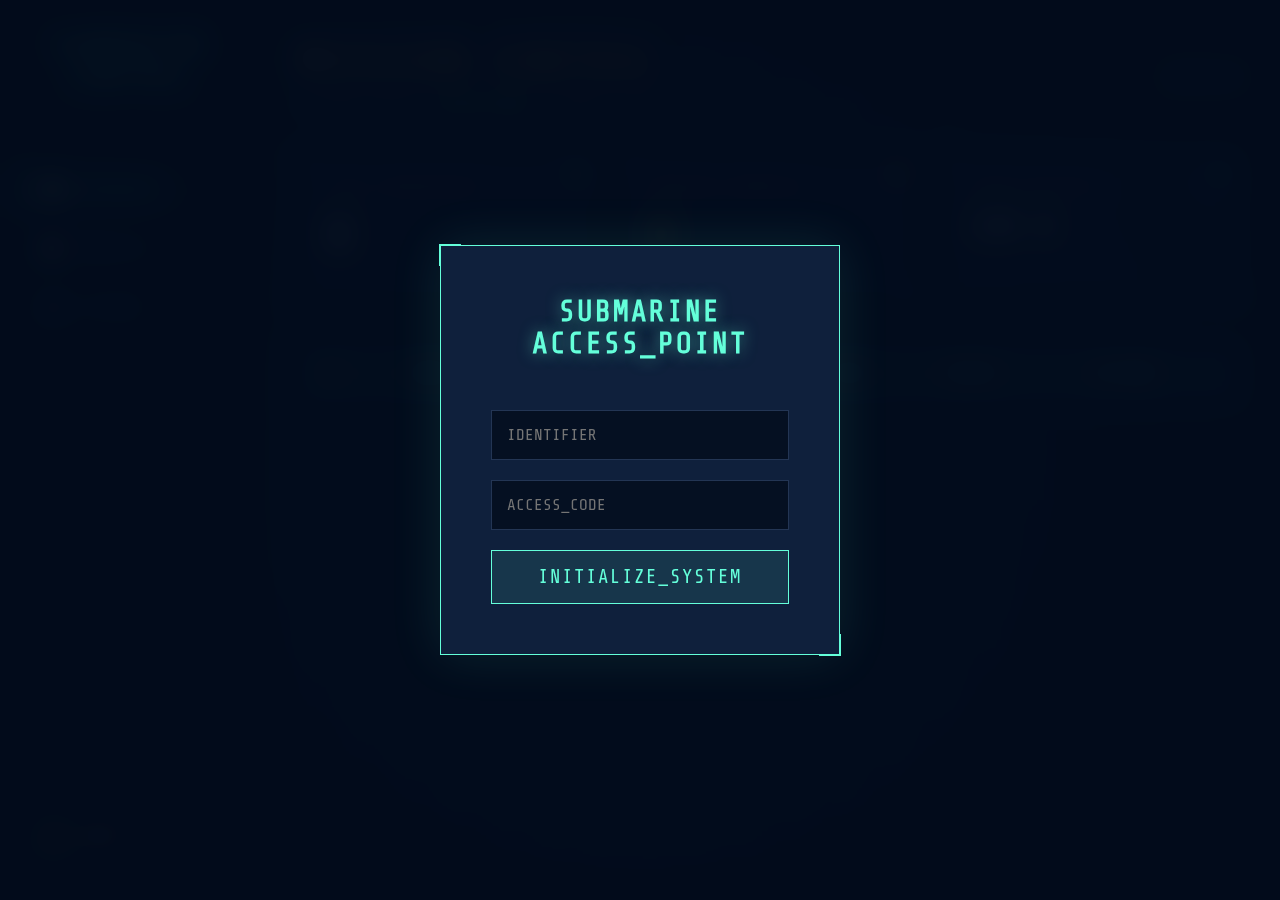
<file: admin.html>
<!DOCTYPE html>
<html lang="id">

<head>
    <meta charset="UTF-8">
    <meta name="viewport" content="width=device-width, initial-scale=1.0">
    <title>Admin Dashboard - Submarine Control</title>
    <link rel="stylesheet" href="style.css">
    <link href="https://fonts.googleapis.com/css2?family=Share+Tech+Mono&family=Montserrat:wght@300;600&display=swap"
        rel="stylesheet">
    <style>
        /* Admin Specific Theme - Submarine/Sci-Fi HUD */
        :root {
            --bg-deep: #020c1b;
            --bg-panel: rgba(17, 34, 64, 0.7);
            --text-primary: #64ffda;
            --text-secondary: #8892b0;
            --accent-alert: #ff6384;
            --accent-warn: #ffce56;
            --border-color: rgba(100, 255, 218, 0.3);
            --glass: rgba(2, 12, 27, 0.7);
        }

        body {
            background: var(--bg-deep);
            color: var(--text-primary);
            font-family: 'Montserrat', sans-serif;
            overflow: hidden;
            background-image:
                radial-gradient(circle at 50% 50%, #0a192f 0%, transparent 100%),
                linear-gradient(0deg, rgba(100, 255, 218, 0.03) 1px, transparent 1px),
                linear-gradient(90deg, rgba(100, 255, 218, 0.03) 1px, transparent 1px);
            background-size: 100% 100%, 50px 50px, 50px 50px;
        }

        .dashboard-container {
            display: flex;
            height: 100vh;
            position: relative;
        }

        /* Scanline Animation */
        .scanline {
            position: fixed;
            top: 0;
            left: 0;
            width: 100vw;
            height: 100vh;
            background: linear-gradient(to bottom, transparent 50%, rgba(100, 255, 218, 0.02) 51%, transparent 51%);
            background-size: 100% 4px;
            pointer-events: none;
            z-index: 999;
            animation: scan 10s linear infinite;
        }

        @keyframes scan {
            0% {
                background-position: 0 0;
            }

            100% {
                background-position: 0 100%;
            }
        }

        /* Sidebar */
        .sidebar {
            width: 260px;
            background: var(--glass);
            backdrop-filter: blur(10px);
            border-right: 1px solid var(--border-color);
            padding: 30px 20px;
            display: flex;
            flex-direction: column;
            z-index: 10;
        }

        .brand {
            font-family: 'Share Tech Mono', monospace;
            font-size: 1.8rem;
            color: var(--text-primary);
            margin-bottom: 50px;
            text-align: center;
            text-shadow: 0 0 15px rgba(100, 255, 218, 0.5);
            letter-spacing: 2px;
            border-bottom: 1px solid var(--border-color);
            padding-bottom: 20px;
        }

        .nav-item {
            padding: 15px 20px;
            color: var(--text-secondary);
            cursor: pointer;
            transition: all 0.3s ease;
            border-radius: 0 8px 8px 0;
            margin-bottom: 10px;
            border-left: 3px solid transparent;
            display: flex;
            align-items: center;
            gap: 15px;
            font-family: 'Share Tech Mono', monospace;
        }

        .nav-item:hover,
        .nav-item.active {
            background: linear-gradient(90deg, rgba(100, 255, 218, 0.1), transparent);
            color: var(--text-primary);
            border-left-color: var(--text-primary);
            text-shadow: 0 0 8px rgba(100, 255, 218, 0.4);
        }

        /* Main Content */
        .main-content {
            flex: 1;
            padding: 40px;
            overflow-y: auto;
            position: relative;
        }

        h1 {
            font-family: 'Share Tech Mono', monospace;
            font-size: 2.5rem;
            margin-bottom: 10px;
            text-transform: uppercase;
            letter-spacing: 2px;
        }

        /* Stats Grid */
        .stats-grid {
            display: grid;
            grid-template-columns: repeat(auto-fit, minmax(250px, 1fr));
            gap: 25px;
            margin-bottom: 40px;
        }

        .stat-card {
            background: var(--bg-panel);
            border: 1px solid var(--border-color);
            padding: 25px;
            border-radius: 4px;
            position: relative;
            overflow: hidden;
            backdrop-filter: blur(5px);
            transition: transform 0.3s;
        }

        .stat-card:hover {
            transform: translateY(-5px);
            box-shadow: 0 10px 30px rgba(2, 12, 27, 0.5);
        }

        /* Corner accents for HUD look */
        .stat-card::before,
        .stat-card::after {
            content: '';
            position: absolute;
            width: 10px;
            height: 10px;
            border: 2px solid var(--text-primary);
            transition: all 0.3s;
        }

        .stat-card::before {
            top: 0;
            left: 0;
            border-right: none;
            border-bottom: none;
        }

        .stat-card::after {
            bottom: 0;
            right: 0;
            border-left: none;
            border-top: none;
        }

        .stat-status-light {
            width: 8px;
            height: 8px;
            background: var(--text-primary);
            border-radius: 50%;
            position: absolute;
            top: 15px;
            right: 15px;
            box-shadow: 0 0 10px var(--text-primary);
            animation: blink 2s infinite;
        }

        @keyframes blink {

            0%,
            100% {
                opacity: 1;
            }

            50% {
                opacity: 0.3;
            }
        }

        .stat-value {
            font-family: 'Share Tech Mono', monospace;
            font-size: 3rem;
            color: #e6f1ff;
            margin: 15px 0;
            text-shadow: 0 0 10px rgba(230, 241, 255, 0.3);
        }

        .stat-label {
            font-size: 0.8rem;
            color: var(--text-secondary);
            text-transform: uppercase;
            letter-spacing: 1px;
        }

        /* Table */
        .table-container {
            background: var(--bg-panel);
            border: 1px solid var(--border-color);
            border-radius: 4px;
            overflow: hidden;
            backdrop-filter: blur(5px);
        }

        table {
            width: 100%;
            border-collapse: collapse;
        }

        th,
        td {
            padding: 20px;
            text-align: left;
            border-bottom: 1px solid rgba(100, 255, 218, 0.1);
        }

        th {
            background: rgba(100, 255, 218, 0.05);
            color: var(--text-primary);
            font-family: 'Share Tech Mono', monospace;
            font-size: 0.9rem;
            text-transform: uppercase;
            letter-spacing: 1px;
        }

        td {
            color: #ccd6f6;
            font-size: 0.95rem;
        }

        tr:hover {
            background: rgba(100, 255, 218, 0.05);
        }

        .status-badge {
            padding: 5px 12px;
            border-radius: 4px;
            font-size: 0.75rem;
            font-weight: bold;
            text-transform: uppercase;
            letter-spacing: 1px;
            font-family: 'Share Tech Mono', monospace;
        }

        .status-pending {
            background: rgba(255, 206, 86, 0.1);
            color: var(--accent-warn);
            border: 1px solid var(--accent-warn);
        }

        .status-confirmed {
            background: rgba(100, 255, 218, 0.1);
            color: var(--text-primary);
            border: 1px solid var(--text-primary);
        }

        .status-cancelled {
            background: rgba(255, 99, 132, 0.1);
            color: var(--accent-alert);
            border: 1px solid var(--accent-alert);
        }

        .action-btn {
            background: transparent;
            border: 1px solid var(--text-primary);
            color: var(--text-primary);
            padding: 8px 12px;
            border-radius: 4px;
            cursor: pointer;
            font-family: 'Share Tech Mono', monospace;
            transition: all 0.2s;
        }

        .action-btn:hover {
            background: var(--text-primary);
            color: var(--bg-deep);
            box-shadow: 0 0 15px var(--text-primary);
        }

        .btn-delete {
            border-color: var(--accent-alert);
            color: var(--accent-alert);
        }

        .btn-delete:hover {
            background: var(--accent-alert);
            color: white;
            box-shadow: 0 0 15px var(--accent-alert);
        }

        /* Settings Section */
        .settings-grid {
            display: grid;
            grid-template-columns: 1fr 1fr;
            gap: 30px;
        }

        .settings-panel {
            background: var(--bg-panel);
            border: 1px solid var(--border-color);
            padding: 30px;
            border-radius: 4px;
            position: relative;
        }

        .settings-panel h3 {
            font-family: 'Share Tech Mono';
            color: var(--text-primary);
            margin-bottom: 20px;
            border-bottom: 1px solid var(--border-color);
            padding-bottom: 10px;
        }

        .control-group {
            display: flex;
            justify-content: space-between;
            align-items: center;
            margin-bottom: 20px;
            padding: 10px;
            background: rgba(0, 0, 0, 0.2);
            border-radius: 4px;
        }

        .toggle-switch {
            position: relative;
            width: 50px;
            height: 24px;
            background: #233554;
            border-radius: 12px;
            cursor: pointer;
            transition: 0.3s;
        }

        .toggle-switch::after {
            content: '';
            position: absolute;
            top: 2px;
            left: 2px;
            width: 20px;
            height: 20px;
            background: #8892b0;
            border-radius: 50%;
            transition: 0.3s;
        }

        .toggle-switch.active {
            background: rgba(100, 255, 218, 0.3);
            border: 1px solid var(--text-primary);
        }

        .toggle-switch.active::after {
            left: 26px;
            background: var(--text-primary);
            box-shadow: 0 0 10px var(--text-primary);
        }

        .console-log {
            background: #000;
            color: var(--text-primary);
            font-family: 'Share Tech Mono', monospace;
            padding: 15px;
            height: 200px;
            overflow-y: auto;
            font-size: 0.8rem;
            border: 1px solid #233554;
        }

        /* Login Modal */
        #login-modal {
            position: fixed;
            inset: 0;
            background: rgba(2, 12, 27, 0.95);
            z-index: 1000;
            display: flex;
            justify-content: center;
            align-items: center;
            backdrop-filter: blur(10px);
        }

        .login-box {
            background: rgba(17, 34, 64, 0.9);
            padding: 50px;
            width: 400px;
            text-align: center;
            border: 1px solid var(--text-primary);
            position: relative;
            box-shadow: 0 0 50px rgba(100, 255, 218, 0.1);
        }

        /* HUD Corners for Login */
        .login-box::before,
        .login-box::after {
            content: '';
            position: absolute;
            width: 20px;
            height: 20px;
            border: 2px solid var(--text-primary);
        }

        .login-box::before {
            top: -2px;
            left: -2px;
            border-right: none;
            border-bottom: none;
        }

        .login-box::after {
            bottom: -2px;
            right: -2px;
            border-left: none;
            border-top: none;
        }

        .login-input {
            width: 100%;
            padding: 15px;
            margin-bottom: 20px;
            background: rgba(2, 12, 27, 0.8);
            border: 1px solid #233554;
            color: var(--text-primary);
            font-family: 'Share Tech Mono';
            font-size: 1rem;
            transition: 0.3s;
        }

        .login-input:focus {
            border-color: var(--text-primary);
            outline: none;
            box-shadow: 0 0 15px rgba(100, 255, 218, 0.2);
        }

        .btn-login {
            width: 100%;
            padding: 15px;
            background: rgba(100, 255, 218, 0.1);
            border: 1px solid var(--text-primary);
            color: var(--text-primary);
            font-family: 'Share Tech Mono';
            font-size: 1.2rem;
            cursor: pointer;
            transition: 0.3s;
            text-transform: uppercase;
            letter-spacing: 2px;
        }

        .btn-login:hover {
            background: var(--text-primary);
            color: var(--bg-deep);
            box-shadow: 0 0 30px var(--text-primary);
        }
    </style>
</head>

<body>
    <div class="scanline"></div>

    <!-- Login Screen -->
    <div id="login-modal">
        <div class="login-box">
            <h2 class="brand" style="border: none; margin-bottom: 30px;">SUBMARINE<br>ACCESS_POINT</h2>
            <input type="text" id="username" class="login-input" placeholder="IDENTIFIER">
            <input type="password" id="password" class="login-input" placeholder="ACCESS_CODE">
            <button class="btn-login" onclick="login()">INITIALIZE_SYSTEM</button>
        </div>
    </div>

    <div class="dashboard-container" id="main-ui" style="filter: blur(10px);">
        <!-- Sidebar -->
        <aside class="sidebar">
            <div class="brand">SUBMARINE<br>CONTROL</div>
            <div class="nav-item active" onclick="switchView('dashboard', this)">
                <span>📊</span> DASHBOARD
            </div>
            <div class="nav-item" onclick="switchView('bookings', this)">
                <span>📝</span> MANIFEST
            </div>
            <div class="nav-item" onclick="switchView('settings', this)">
                <span>⚙️</span> SYSTEMS
            </div>
            <div class="nav-item" onclick="logout()" style="margin-top: auto; color: var(--accent-alert);">
                <span>⚠️</span> ABORT
            </div>
        </aside>

        <!-- Main Content -->
        <main class="main-content">
            <div style="display: flex; justify-content: space-between; align-items: center; margin-bottom: 40px;">
                <div>
                    <h1 id="page-title">MISSION CONTROL</h1>
                    <div style="color: var(--text-secondary); font-family: 'Share Tech Mono';">
                        SYSTEM_STATUS: <span style="color: var(--text-primary);">OPERATIONAL</span> | DEPTH: 15m
                    </div>
                </div>
                <div style="text-align: right; font-family: 'Share Tech Mono'; color: var(--text-primary);">
                    <div id="clock">00:00:00</div>
                </div>
            </div>

            <!-- Stats Section -->
            <div id="section-stats" class="stats-grid">
                <div class="stat-card">
                    <div class="stat-status-light"></div>
                    <div class="stat-label">TOTAL_PASSENGERS</div>
                    <div class="stat-value" id="stat-total">0</div>
                </div>
                <div class="stat-card">
                    <div class="stat-status-light"
                        style="background: var(--accent-warn); box-shadow: 0 0 10px var(--accent-warn);"></div>
                    <div class="stat-label">PENDING_APPROVAL</div>
                    <div class="stat-value" id="stat-pending" style="color: var(--accent-warn);">0</div>
                </div>
                <div class="stat-card">
                    <div class="stat-status-light"></div>
                    <div class="stat-label">GROSS_REVENUE</div>
                    <div class="stat-value" id="stat-revenue" style="font-size: 2rem;">IDR 0</div>
                </div>
            </div>

            <!-- Bookings Section -->
            <div id="section-bookings" class="table-container">
                <table>
                    <thead>
                        <tr>
                            <th>ID</th>
                            <th>DATE</th>
                            <th>DIVER</th>
                            <th>PACKAGE</th>
                            <th>PAX</th>
                            <th>STATUS</th>
                            <th>ACTIONS</th>
                        </tr>
                    </thead>
                    <tbody id="booking-table-body">
                        <!-- Rows will be populated by JS -->
                    </tbody>
                </table>
            </div>

            <!-- Settings Section -->
            <div id="section-settings" class="settings-grid" style="display: none;">
                <div class="settings-panel">
                    <h3>SYSTEM_DIAGNOSTICS</h3>
                    <div class="control-group">
                        <span>SONAR_SYSTEM</span>
                        <div class="toggle-switch active" onclick="toggleSwitch(this, 'Sonar')"></div>
                    </div>
                    <div class="control-group">
                        <span>OXYGEN_SUPPLY</span>
                        <div class="toggle-switch active" onclick="toggleSwitch(this, 'Oxygen')"></div>
                    </div>
                    <div class="control-group">
                        <span>ENGINE_POWER</span>
                        <div class="toggle-switch active" onclick="toggleSwitch(this, 'Engine')"></div>
                    </div>
                    <div class="control-group">
                        <span>EMERGENCY_LIGHTS</span>
                        <div class="toggle-switch" onclick="toggleSwitch(this, 'Lights')"></div>
                    </div>
                </div>
                <div class="settings-panel">
                    <h3>SYSTEM_LOG</h3>
                    <div class="console-log" id="system-log">
                        > SYSTEM_INIT... OK<br>
                        > CONNECTING_TO_DATABASE... OK<br>
                        > CHECKING_PRESSURE... STABLE<br>
                        > READY_FOR_COMMAND<br>
                    </div>
                </div>
            </div>
        </main>
    </div>

    <script src="dataManager.js"></script>
    <script src="admin.js"></script>
    <script>
        // Simple clock
        setInterval(() => {
            const now = new Date();
            document.getElementById('clock').innerText = now.toLocaleTimeString();
        }, 1000);
    </script>
</body>

</html>
</file>
<file: style.css>
/* --- CSS & ATMOSPHERE --- */
* {
    margin: 0;
    padding: 0;
    box-sizing: border-box;
}

body {
    font-family: 'Montserrat', sans-serif;
    overflow-x: hidden;
    color: white;
    /* Background Gradient Sunset Statis di belakang Canvas */
    background: linear-gradient(to bottom, #3b1d46 0%, #782c5d 30%, #ff7e5f 60%, #feb47b 80%, #001e4d 100%);
}

#canvas-container {
    position: fixed;
    top: 0;
    left: 0;
    width: 100%;
    height: 100vh;
    z-index: -1;
}

/* UI Elements */
main {
    position: relative;
    z-index: 1;
}

section {
    min-height: 100vh;
    display: flex;
    flex-direction: column;
    justify-content: center;
    padding: 2rem;
    perspective: 1000px;
}

.content-box {
    background: rgba(0, 20, 40, 0.4);
    backdrop-filter: blur(12px);
    -webkit-backdrop-filter: blur(12px);
    border: 1px solid rgba(255, 255, 255, 0.15);
    border-radius: 24px;
    padding: 3rem;
    max-width: 700px;
    margin: 0 auto;
    opacity: 0;
    transform: translateY(50px) rotateX(5deg);
    transition: all 1.2s cubic-bezier(0.23, 1, 0.32, 1);
    box-shadow: 0 15px 35px rgba(0, 0, 0, 0.5);
}

.content-box.visible {
    opacity: 1;
    transform: translateY(0) rotateX(0);
}

h1 {
    font-size: 4rem;
    font-weight: 800;
    background: linear-gradient(to right, #ffd194, #d1913c);
    -webkit-background-clip: text;
    background-clip: text;
    -webkit-text-fill-color: transparent;
    text-shadow: 0 5px 15px rgba(0, 0, 0, 0.3);
    margin-bottom: 0.5rem;
    text-align: center;
}

h2 {
    font-size: 2.5rem;
    color: #64ffda;
    margin-bottom: 1rem;
}

p {
    font-size: 1.1rem;
    line-height: 1.8;
    color: #e0e6ed;
    margin-bottom: 1.5rem;
}

.scroll-indicator {
    position: absolute;
    bottom: 30px;
    left: 50%;
    transform: translateX(-50%);
    text-align: center;
    opacity: 0.8;
    animation: float 3s ease-in-out infinite;
}

.scroll-indicator span {
    display: block;
    font-size: 2rem;
    margin-top: 5px;
}

@keyframes float {

    0%,
    100% {
        transform: translateX(-50%) translateY(0);
    }

    50% {
        transform: translateX(-50%) translateY(-10px);
    }
}

@media (max-width: 768px) {
    h1 {
        font-size: 2.8rem;
    }

    .content-box {
        padding: 1.5rem;
        margin: 1rem;
    }
}

/* Reusable Components */
.btn-main {
    background: #ff7e5f;
    color: white;
    border: none;
    padding: 15px 40px;
    font-size: 1.2rem;
    border-radius: 50px;
    cursor: pointer;
    font-weight: bold;
    box-shadow: 0 10px 20px rgba(255, 126, 95, 0.4);
    transition: transform 0.2s;
    text-decoration: none;
    display: inline-block;
}

.btn-main:hover {
    transform: translateY(-3px);
    box-shadow: 0 15px 25px rgba(255, 126, 95, 0.6);
}
</file>
